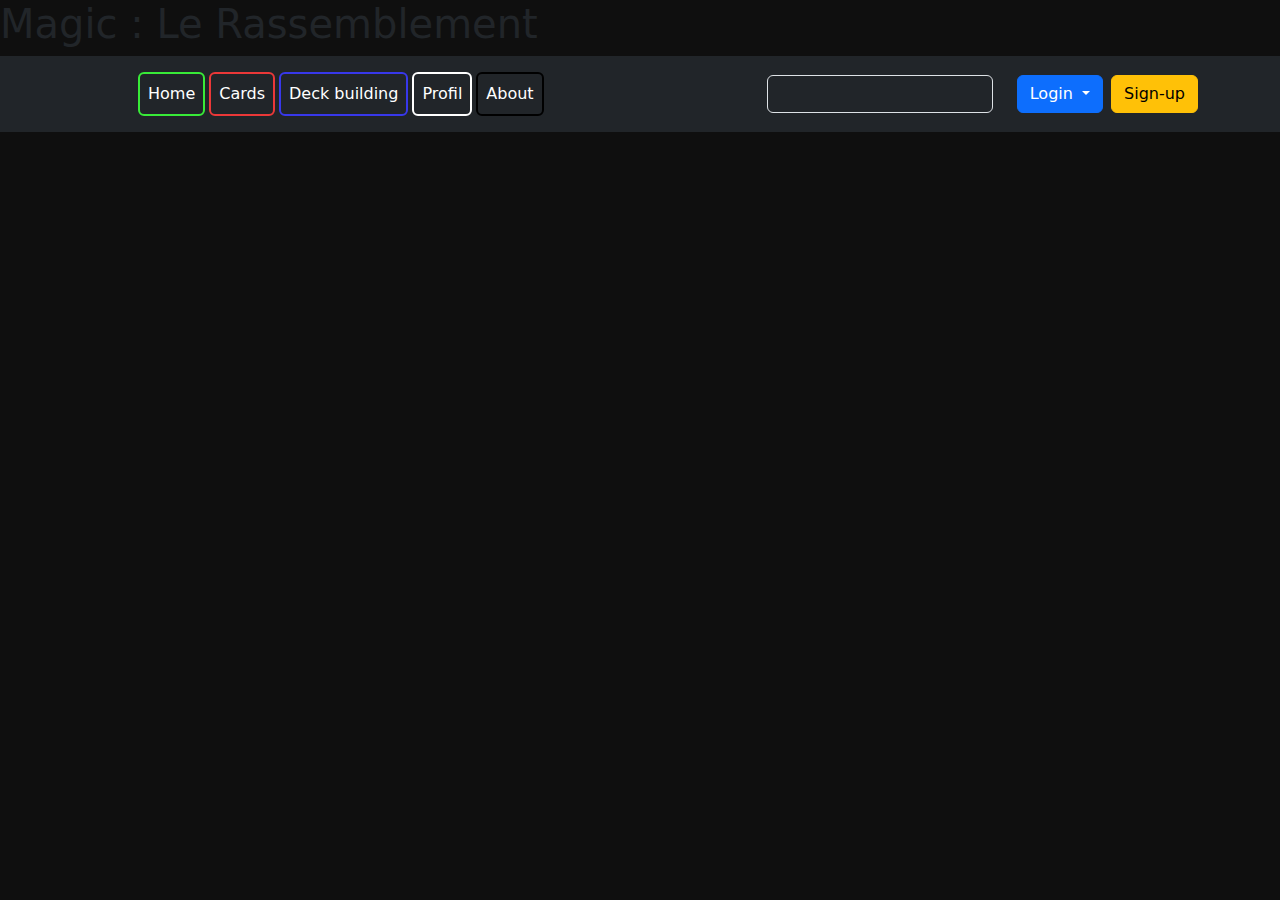
<file: templates/base.html>
<!DOCTYPE html>
<html lang="en">
<head>
    <link href="https://cdn.jsdelivr.net/npm/bootstrap@5.3.2/dist/css/bootstrap.min.css" rel="stylesheet">

    <link rel="stylesheet" href="style.css">
    <meta charset="UTF-8">
    <meta name="viewport", content="width=device-width, initial-scale=1.0">
    <title>ma page</title>
    </head>
    <body style="background-color: rgb(15, 15, 15)">
    <header>
        <h1>Magic : Le Rassemblement</h1>
    </header>

    <header class="p-3 text-bg-dark">
        <div class="container">
            <div class="d-flex flex-wrap align-items-center justify-content-center justify-content-lg-start gap-2">
                <a href="/" class="d-flex align-items-center mb-2 mb-lg-0 text-white text-decoration-none">
                    <svg class="bi me-2" width="40" height="32" role="img" aria-label="Bootstrap">
                        <use xlink:href="#bootstrap"></use>
                    </svg>
                </a> <ul class="nav col-12 col-lg-auto me-lg-auto mb-2 justify-content-center mb-md-0 gap-1">
                <li>
                    <a href="#" class="nav-link custom-nav-btn custom-nav-btn-home" role="button" >
                        Home
                    </a>
                </li>
                <li>
                    <a href="#" class="nav-link custom-nav-btn custom-nav-btn-card" role="button">
                        Cards
                    </a>
                </li>
                <li>
                    <a href="#" class="nav-link custom-nav-btn custom-nav-btn-deckbuilding" role="button">
                        Deck building
                    </a>
                </li>
                <li>
                    <a href="#" class="nav-link custom-nav-btn custom-nav-btn-profil" role="button">
                        Profil
                    </a>
                </li>
                <li>
                    <a href="#" class="nav-link custom-nav-btn custom-nav-btn-about" role="button">
                        About
                    </a>
                </li>
            </ul> <form class="col-12 col-lg-auto mb-3 mb-lg-0 me-lg-3" role="search">
                <input type="search" class="form-control form-control-dark text-bg-dark" placeholder="Search..." aria-label="Search">
            </form>
                <div class="text-end d-flex align-items-center gap-2">
                    <div class="dropdown">
                      <button type="button" class="btn btn-primary dropdown-toggle" data-bs-toggle="dropdown" aria-expanded="false" data-bs-auto-close="outside">
                        Login
                      </button>
                          <form class="dropdown-menu p-4">
                            <div class="mb-3">
                              <label for="exampleDropdownFormEmail2" class="form-label">Email address</label>
                              <input type="email" class="form-control" id="exampleDropdownFormEmail2" placeholder="email@example.com">
                            </div>
                            <div class="mb-3">
                              <label for="exampleDropdownFormPassword2" class="form-label">Password</label>
                              <input type="password" class="form-control" id="exampleDropdownFormPassword2" placeholder="Password">
                            </div>
                            <div class="mb-3">
                              <div class="form-check">
                                <input type="checkbox" class="form-check-input" id="dropdownCheck2">
                                <label class="form-check-label" for="dropdownCheck2">
                                  Remember me
                                </label>
                              </div>
                            </div>
                            <button type="submit" class="btn btn-primary">Sign in</button>
                          </form>
                    </div>

                    <button type="button" class="btn btn-warning">
                        Sign-up
                    </button>
                </div>
            </div>
        </div>
    </header>


    <script src="https://code.jquery.com/jquery-3.3.1.slim.min.js" integrity="sha384-q8i/X+965DzO0rT7abK41JStQIAqVgRVzpbzo5smXKp4YfRvH+8abtTE1Pi6jizo" crossorigin="anonymous"></script>
    <script src="https://cdn.jsdelivr.net/npm/popper.js@1.14.7/dist/umd/popper.min.js" integrity="sha384-UO2eT0CpHqdSJQ6hJty5KVphtPhzWj9WO1clHTMGa3JDZwrnQq4sF86dIHNDz0W1" crossorigin="anonymous"></script>
    <script src="https://cdn.jsdelivr.net/npm/bootstrap@5.3.2/dist/js/bootstrap.bundle.min.js"></script>

    </body>
</html>
</file>
<file: templates/style.css>
.custom-nav-btn {
    background-color: transparent;
    color: white;
    padding-left: 0.5rem;
    padding-right: 0.5rem;
    display: inline-block;
    text-align: center;
    vertical-align: middle;
    cursor: pointer;
    border-radius: 0.375rem;
    text-decoration: none;
    gap: 10rem;
    transition: background-color 0.8s ease, color 0.2s ease;
}

.custom-nav-btn-home{
    border: 2px solid rgb(56, 235, 56);
}

.custom-nav-btn-home:hover{
    background-color: rgb(56, 235, 56);
    color: white;
}

.custom-nav-btn-card{
    border: 2px solid rgb(235, 56, 56);
}

.custom-nav-btn-card:hover{
    background-color: rgb(235, 56, 56);
    color: white;
}

.custom-nav-btn-deckbuilding{
    border: 2px solid rgb(56, 56, 235);
}

.custom-nav-btn-deckbuilding:hover{
    background-color: rgb(56, 56, 235);
    color: white;
}

.custom-nav-btn-profil{
    border: 2px solid rgb(255, 255, 255);
}

.custom-nav-btn-profil:hover{
    background-color: rgb(255, 255, 235);
    color: black;
}

.custom-nav-btn-about {
        border: 2px solid rgb(0, 0, 0);
}

.custom-nav-btn-about:hover{
    background-color: rgb(0, 0, 0);
    color: white;
}
</file>
